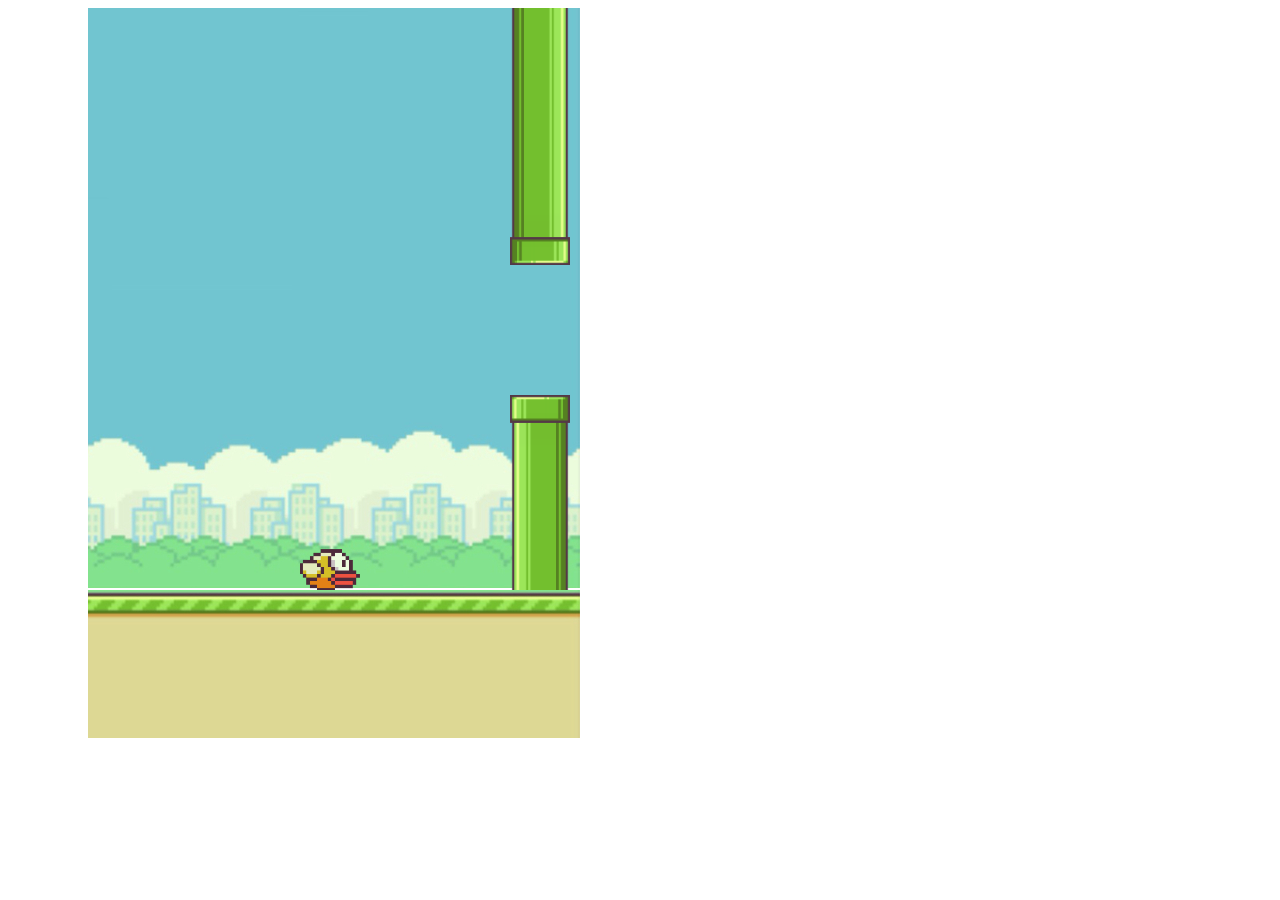
<file: index.html>
<!DOCTYPE html>
<html lang="en" dir="ltr">

<head>
    <meta charset="utf-8">
    <title>Flappy Bird</title>
    <link rel="stylesheet" href="flappyBird.css">
    <script src="flappyBird.js" charset="utf-8"></script>
</head>

<body>

    <div class="border-left"></div>
    <div class="game-container">
        <div class="border-top"></div>
        <div class="sky">
            <div class="bird"></div>
        </div>
    </div>
    <div class="ground-container">
        <div class="ground-moving"></div>
    </div>
    <div class="border-right"></div>

</body>

</html>
</file>
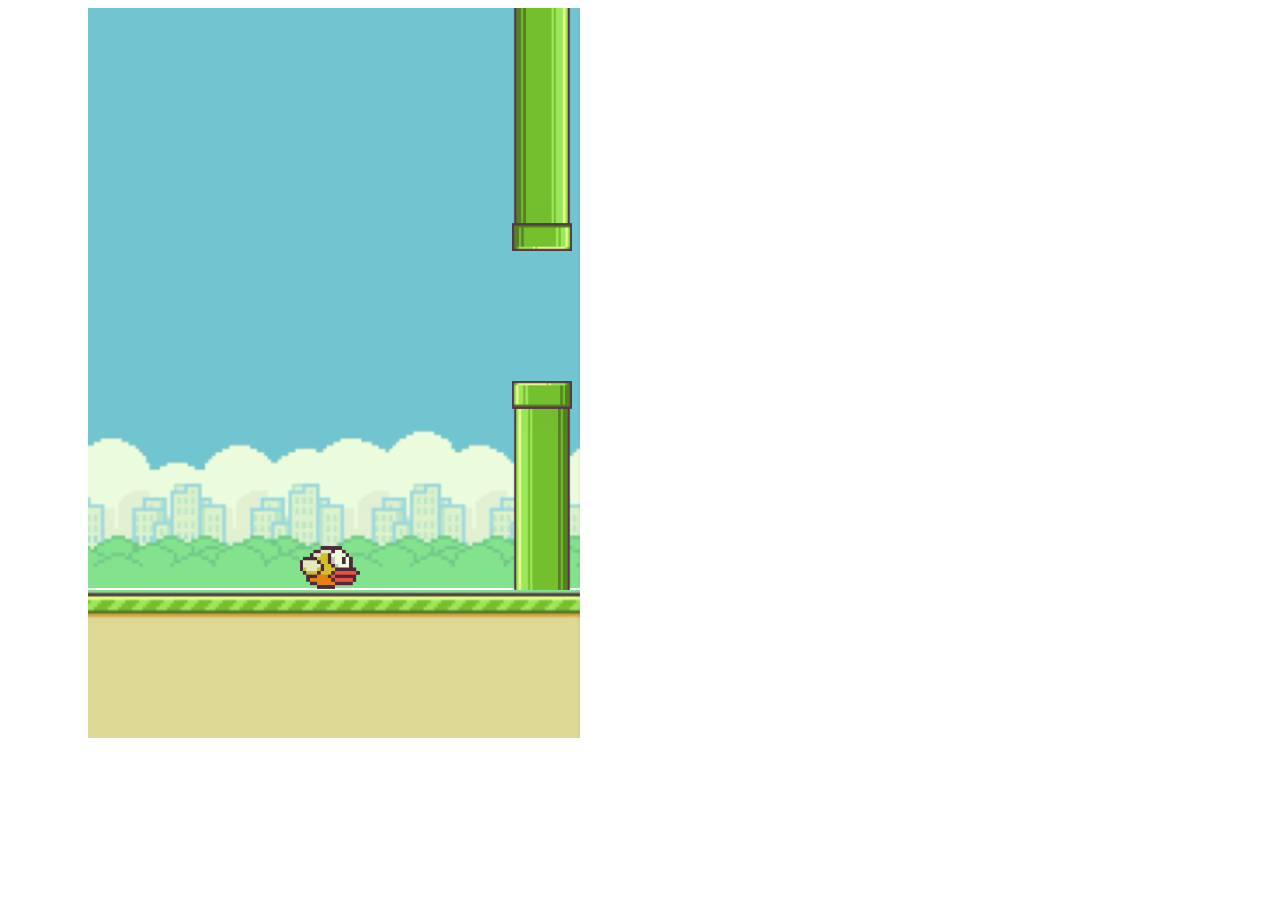
<file: flappyBird.html>
<!DOCTYPE html>
<html lang="en" dir="ltr">

<head>
    <meta charset="utf-8">
    <title>Flappy Bird</title>
    <link rel="stylesheet" href="flappyBird.css">
    <script src="flappyBird.js" charset="utf-8"></script>
</head>

<body>

    <div class="border-left"></div>
    <div class="game-container">
        <div class="border-top"></div>
        <div class="sky">
            <div class="bird"></div>
        </div>
    </div>
    <div class="ground-container">
        <div class="ground-moving"></div>
    </div>
    <div class="border-right"></div>

</body>

</html>
</file>
<file: flappyBird.css>
body {
    display: flex;
}

.game-container {
    width: 500px;
    height: 730px;
    position: absolute;
    left: 80px;
}

.border-left {
    width: 80px;
    height: 790px;
    position: absolute;
    background-color: white;
    z-index: +2;
}

.border-right {
    width: 80px;
    height: 790px;
    position: absolute;
    background-color: white;
    z-index: +2;
    left: 580px;
}

.border-top {
    width: 660px;
    height: 50px;
    position: absolute;
    background-color: white;
    z-index: +2;
    top: -50px;
}

.sky {
    background-image: url('fb-game-background.png');
    width: 500px;
    height: 580px;
    position: absolute;
}

.ground {
    background-image: url('bottom-background.png');
    width: 500px;
    height: 150px;
    position: absolute;
    top: 580px;
    z-index: +1;
}

.bird {
    background-image: url('flappy-bird.png');
    position: absolute;
    width: 60px;
    height: 45px;
    left: 220px;
    bottom: 100px;
}

.obstacle {
    background-image: url('flappybird-pipe.png');
    width: 60px;
    height: 300px;
    position: absolute;
}

.topObstacle {
    background-image: url('flappybird-pipe.png');
    transform: rotate(180deg);
    width: 60px;
    height: 300px;
    position: absolute;
}

@keyframes slideright {
    from {
        background-position: 10000%;
    }

    to {
        background-position: 0%;
    }
}

@-webkit-keyframes slideright {
    from {
        background-position: 10000%;
    }

    to {
        background-position: 0%;
    }
}

.ground-container {
    height: 150px;
    width: 580px;
    left: 80px;
    position: absolute;
}

.ground-moving {
    position: absolute;
    top: 580px;
    height: 150px;
    background-image: url('bottom-background.png');
    background-repeat: repeat-x;
    animation: slideright 100s infinite linear;
    -webkit-animation: slideright 100s infinite linear;
    width: 100%;
    z-index: +1;
}
</file>
